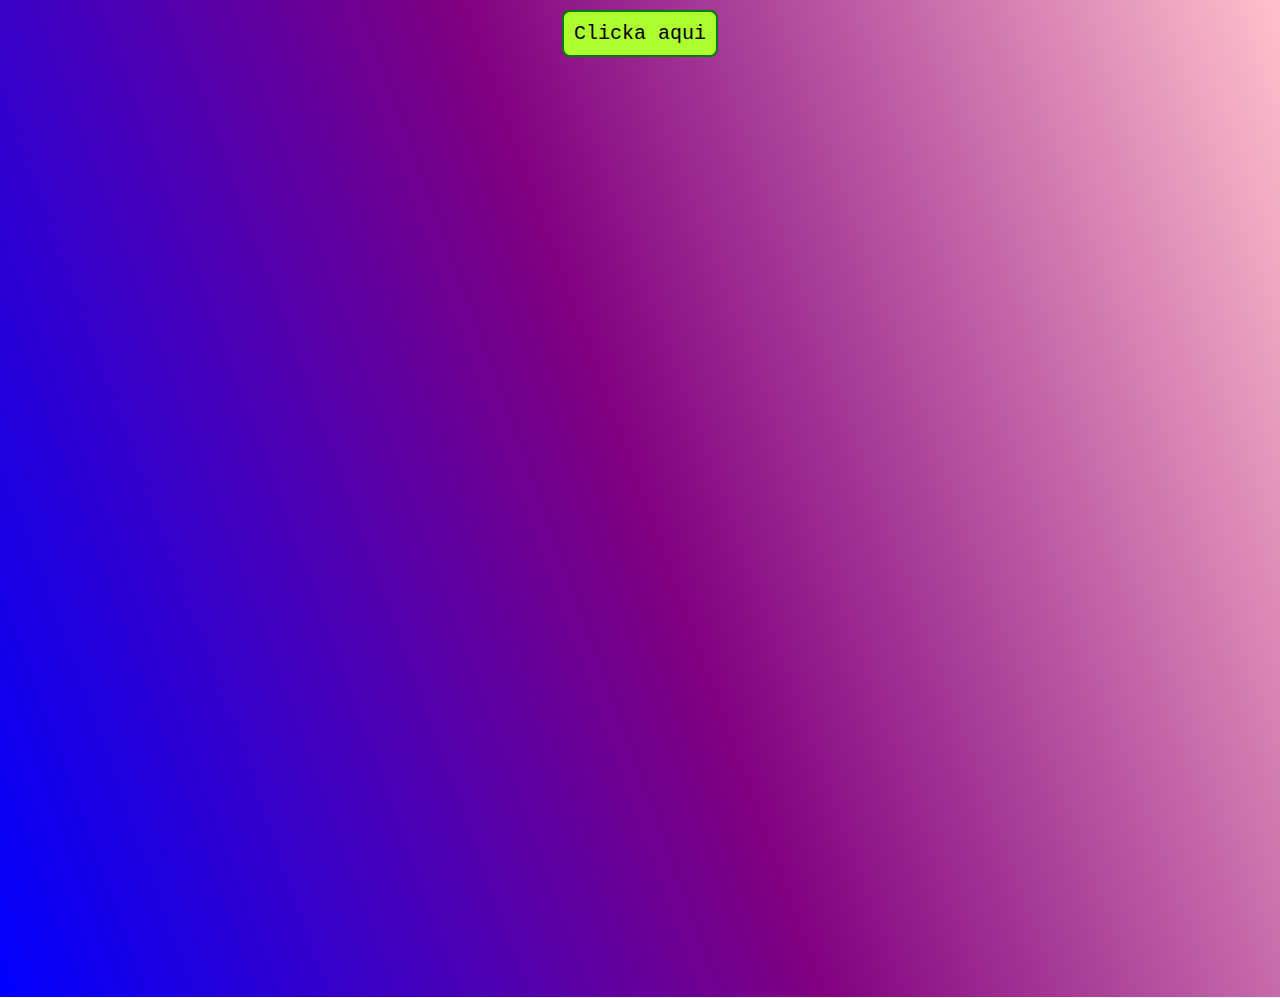
<file: html/flores.html>
<!DOCTYPE html>
<html lang="es">
<head>
    <meta charset="UTF-8">
    <meta name="viewport" content="width=device-width, initial-scale=1.0">
    <title> Flores Amarillas &lt;3</title>
    <link rel="stylesheet" href="css/style.css">
    <link rel="preconnect" href="https://fonts.googleapis.com">
    <link rel="preconnect" href="https://fonts.gstatic.com" crossorigin>
    <link href="https://fonts.googleapis.com/css2?family=Inclusive+Sans:ital@1&display=swap" rel="stylesheet">
    <!--
        Codigo By: MartL7
    -->
</head>
<body>

    <div class="Contenedor-Binicio">
        <button class="Button" id="BVer"> Clicka aqui </button>
    </div>

    <div class="Con-Emergente">
        <div id="resultado" class="cua">
            <p id="res">
                Hola, antes de iniciar, solo quiero recordarte que eres 
                muy especial para mí y gracias por todo. &lt;3
            </p>    
            <button id="BotonCerrar" class="Button">Cerrar</button>
        </div>
    </div>

    <div class="Con-2">
        <h1 id="Titulo"> Elije una Opcion </h1>
        <div class="Con">
            <button class="Button" id="B1"> 1 Flor </button>
            <button class="Button" id="B12"> 12 Flores :) </button>
        </div>
    </div>

    <main class="Contenedor">
        <canvas id="Flor" class="Flor" width="800" height="600"></canvas>

        <div class="Texto">
            <h2 id="Text">Para la niña mas Linda del Mundo.</h2>
        </div>

    </main>

    <script src="js/app.js"></script>
    <script src="js/Dis.js"></script>
</body>
</html>
</file>
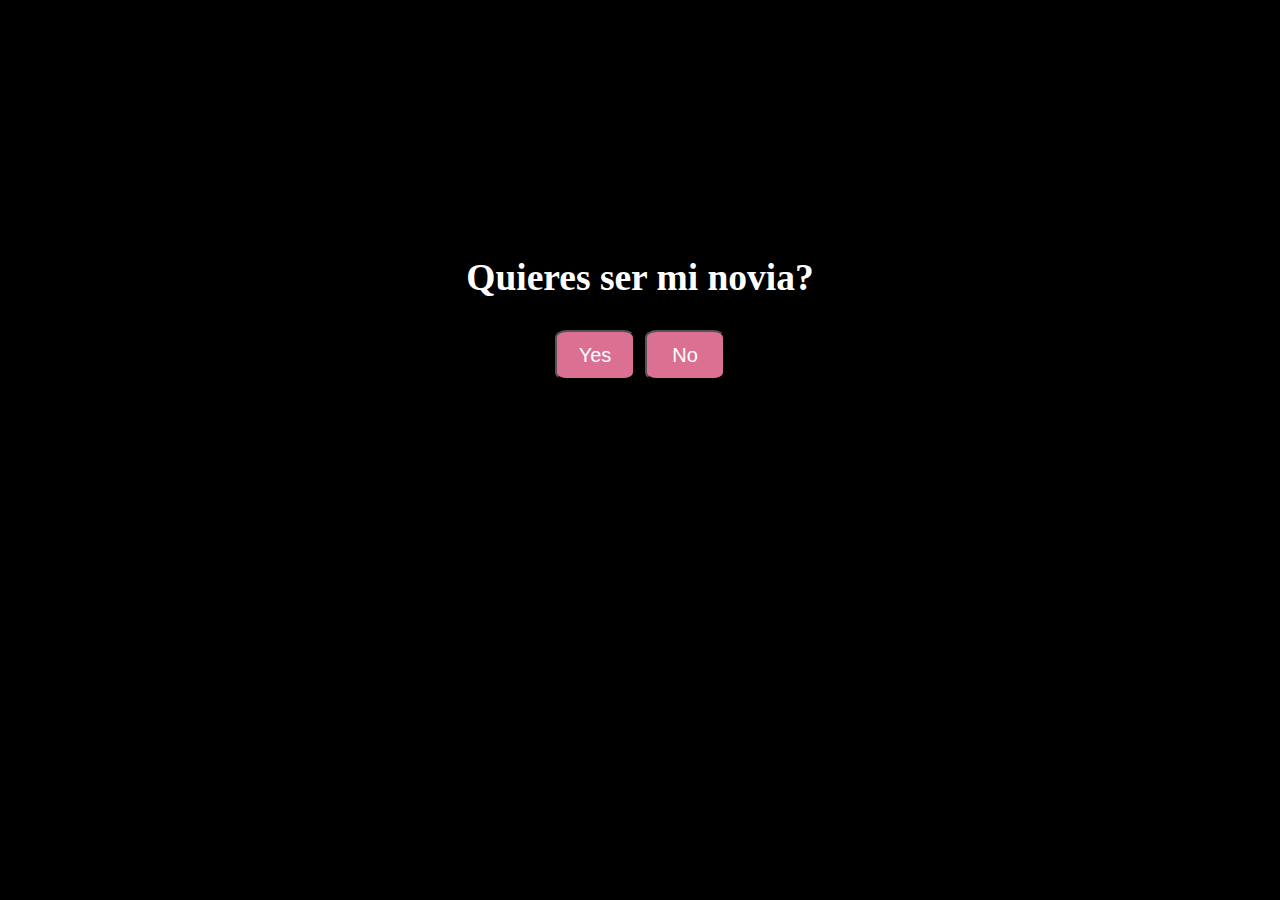
<file: html/rexi.html>
<!DOCTYPE html>
<html lang="en">

<head>
  <meta charset="UTF-8">
  <meta http-equiv="X-UA-Compatible" content="IE=edge">
  <meta name="viewport" content="width=device-width, initial-scale=1.0">
  <title>Document</title>
  <link rel="stylesheet" href="css/rexi.css">
</head>

<body>
  <section class="container">
    <h2>Quieres ser mi novia?</h2>
    <div>
      <button onclick="correctAnswer(this)" class="texto">Yes</button>
        <div class="No">
          <button onmouseover="changePosition(this)" class="texto">No</button>
        </div>
    </div>
  </section>

  <script src="js/rexi.js"></script>
</body>

</html>
</file>
<file: html/css/style.css>
body {
    margin: 0;
    font-family: 'Inclusive Sans', sans-serif;
    background: linear-gradient(70deg, blue, purple, pink);
}

h1 {
    text-align: center;
    font-size: 100px;
}

.Con-2 {
    display: none;
}

canvas {
    display: block;
}

.Contenedor {
    display: flex;
    justify-content: center;
    align-items: center;
    height: 100vh;
    margin: 0;
}

.Con {
    display: flex;
    place-content: center;
    align-items: center;
    margin-top: 15px;
}

.Texto {
    display: none;
}

.Texto h2 {
    font-size: 50px;
}

#B12 {
    margin-left: 30px;
}

.Button{
    font-family: monospace;
    font-size: x-large;
    transition-duration: 0.2s;
    padding: 10px;
    border-radius: 8px;
    background-color: greenyellow; 
    color: black; 
    border: 2px solid green;
    cursor: pointer;
}
  
.Button:hover{
    transform: scale(1.1);
    border-radius: 14px;
    box-shadow: 0 12px 16px 0 rgba(0,0,0,0.24), 0 17px 50px 0 rgba(0,0,0,0.19);
    color: black;
    background-color: white;
}

.Contenedor-Binicio {
    display: flex;
    justify-content: center;
    align-items: center;
    margin-top: 10px;
}

.Con-Emergente{
    align-items: center;
    text-align: center;
    padding: 20px;
    display: flex;
}

.cua{
    display: none;
    position: fixed;
    top: 20px;
    left: 50%;
    transform: translateX(-50%);
    width: 300px;
    padding: 30px;
    background-color: #f9f9f9;
    border: 2px solid greenyellow;
    border-radius: 5px;
    box-shadow: 0 2px 4px rgba(0, 0, 0, 0.2);
    text-align: center;
    animation: aparecer 0.5s ease-out;
}

@keyframes aparecer {
    0% {
      opacity: 0;
      transform: translateX(-50%) translateY(-20px);
    }
    50% {
      opacity: 0.5;
      transform: translateX(-50%) translateY(-10px);
    }
    100% {
        opacity: 1;
        transform: translateX(-50%) translateY(0);
      }
}

@media only screen and (max-width: 600px) {
    body {
        margin: 0;
        font-family: 'Inclusive Sans', sans-serif;
        background: linear-gradient(70deg, blue, purple, pink);
    }
    
    h1 {
        text-align: center;
        font-size: 50px; /* Reducir el tamaño del texto para dispositivos móviles */
    }
    
    .Con-2 {
        display: none;
    }
    
    canvas {
        display: block;
        margin: 0 auto; /* Centrar el canvas en dispositivos móviles */
        max-width: 100%; /* Ajustar el tamaño máximo del canvas a la pantalla */
    }
    
    .Contenedor {
        display: flex;
        justify-content: center;
        align-items: center;
        min-height: 100vh;
        margin: 0;
    }
    
    .Con {
        display: flex;
        flex-wrap: wrap; /* Permitir que los botones se envuelvan en dispositivos móviles */
        justify-content: center;
        align-items: center;
        margin-top: 15px;
    }
    
    .Texto {
        display: none;
    }
    
    .Texto h2 {
        font-size: 30px; /* Reducir el tamaño del texto para dispositivos móviles */
    }
    
    #B12 {
        margin-left: 15px; /* Reducir el margen izquierdo entre los botones para dispositivos móviles */
    }
    
    .Button {
        font-family: monospace;
        font-size: large; /* Reducir el tamaño de fuente de los botones para dispositivos móviles */
        padding: 8px; /* Reducir el relleno de los botones para dispositivos móviles */
        border-radius: 6px; /* Reducir el radio del borde de los botones para dispositivos móviles */
    }
    
    .Button:hover {
        transform: scale(1.05); /* Reducir el factor de escala al pasar el ratón sobre los botones en dispositivos móviles */
    }
    
    .Contenedor-Binicio {
        display: flex;
        justify-content: center;
        align-items: center;
        margin-top: 10px;
    }
    
    .Con-Emergente {
        align-items: center;
        text-align: center;
        padding: 20px;
        display: flex;
    }
    
    .cua {
        display: none;
        position: fixed;
        top: 20px;
        left: 50%;
        transform: translateX(-50%);
        width: 90%; /* Ajustar el ancho del elemento emergente al 90% del ancho de la pantalla */
        max-width: 300px; /* Establecer un ancho máximo para el elemento emergente */
        padding: 20px;
        background-color: #f9f9f9;
        border: 2px solid greenyellow;
        border-radius: 5px;
        box-shadow: 0 2px 4px rgba(0, 0, 0, 0.2);
        text-align: center;
        animation: aparecer 0.5s ease-out;
    }
    
    @keyframes aparecer {
        0% {
            opacity: 0;
            transform: translateX(-50%) translateY(-20px);
        }
        50% {
            opacity: 0.5;
            transform: translateX(-50%) translateY(-10px);
        }
        100% {
            opacity: 1;
            transform: translateX(-50%) translateY(0);
        }
    }
}
</file>
<file: html/css/rexi.css>
html{
    background-color: black;
    min-height: 100vh;
    display: flex;
    align-items: center;
    justify-content: center;
  }
  .container{
    position: relative;
    min-width: 60vw;
    min-height: 50vh;
    background: black;
    color: white;
    display: flex;
    flex-direction: column;
    align-items: center;
    font-size: 25px;
  }
  .container div{
    display: flex;
    justify-content: center;
    gap: 10px;
  }
  
  .container .No{
    width: 80px;
    height: 50px;
  }
  
  button{
    border-radius: 15%;
    background-color: palevioletred;
    border-color: none;
  }
  
  .texto{
    font-size: 20px;
    width: 80px;
    height: 50px;
    z-index: 10;
    color: white;
  }
</file>
